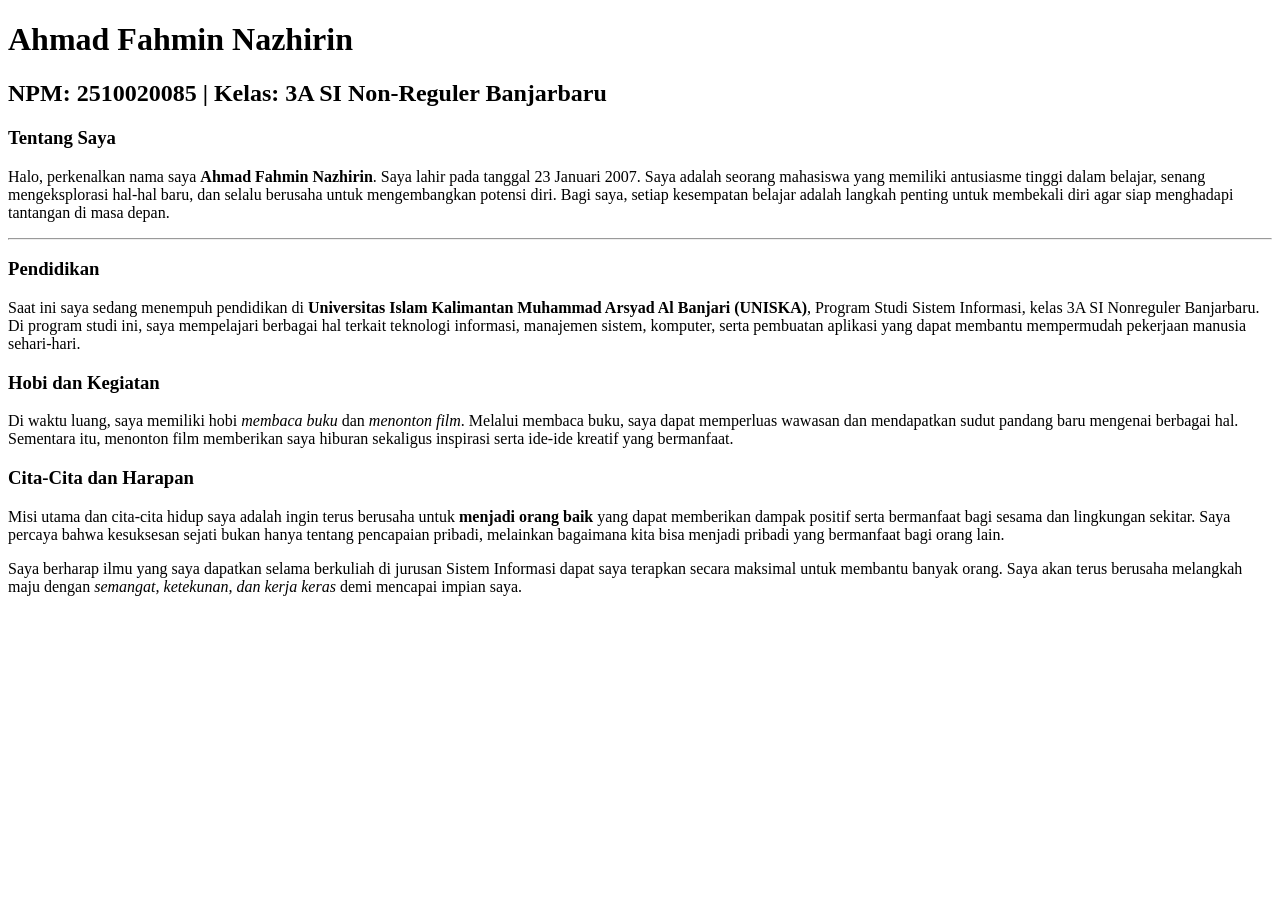
<file: Tugas1_2510020085/index.html>
<!DOCTYPE html>
<html lang="id">
<head>
    <meta charset="UTF-8">
    <meta name="viewport" content="width=device-width, initial-scale=1.0">
    <title>Profil Ahmad Fahmin Nazhirin</title>
</head>
<body>

    <!-- Dibuat oleh Ahmad Fahmin Nazhirin, 22 Oktober 2026 -->

    <h1>Ahmad Fahmin Nazhirin</h1>
    <h2>NPM: 2510020085 | Kelas: 3A SI Non-Reguler Banjarbaru</h2>

    <h3>Tentang Saya</h3>
    <p>
        Halo, perkenalkan nama saya <strong>Ahmad Fahmin Nazhirin</strong>. 
        Saya lahir pada tanggal 23 Januari 2007. Saya adalah seorang mahasiswa 
        yang memiliki antusiasme tinggi dalam belajar, senang mengeksplorasi 
        hal-hal baru, dan selalu berusaha untuk mengembangkan potensi diri. 
        Bagi saya, setiap kesempatan belajar adalah langkah penting untuk membekali 
        diri agar siap menghadapi tantangan di masa depan.
    </p>

    <hr>

    <h3>Pendidikan</h3>
    <p>
        Saat ini saya sedang menempuh pendidikan di <strong>Universitas Islam Kalimantan 
        Muhammad Arsyad Al Banjari (UNISKA)</strong>, Program Studi Sistem Informasi, 
        kelas 3A SI Nonreguler Banjarbaru. Di program studi ini, saya mempelajari berbagai 
        hal terkait teknologi informasi, manajemen sistem, komputer, serta pembuatan aplikasi 
        yang dapat membantu mempermudah pekerjaan manusia sehari-hari.
    </p>

    <h3>Hobi dan Kegiatan</h3>
    <p>
        Di waktu luang, saya memiliki hobi <em>membaca buku</em> dan <em>menonton film</em>. 
        Melalui membaca buku, saya dapat memperluas wawasan dan mendapatkan sudut pandang baru 
        mengenai berbagai hal. Sementara itu, menonton film memberikan saya hiburan sekaligus 
        inspirasi serta ide-ide kreatif yang bermanfaat.
    </p>

    <h3>Cita-Cita dan Harapan</h3>
    <p>
        Misi utama dan cita-cita hidup saya adalah ingin terus berusaha untuk 
        <strong>menjadi orang baik</strong> yang dapat memberikan dampak positif serta bermanfaat 
        bagi sesama dan lingkungan sekitar. Saya percaya bahwa kesuksesan sejati bukan hanya tentang 
        pencapaian pribadi, melainkan bagaimana kita bisa menjadi pribadi yang bermanfaat bagi orang lain.
    </p>

    <p>
        Saya berharap ilmu yang saya dapatkan selama berkuliah di jurusan Sistem Informasi 
        dapat saya terapkan secara maksimal untuk membantu banyak orang. Saya akan terus berusaha 
        melangkah maju dengan <em>semangat, ketekunan, dan kerja keras</em> demi mencapai impian saya.
    </p>

</body>
</html>
</file>
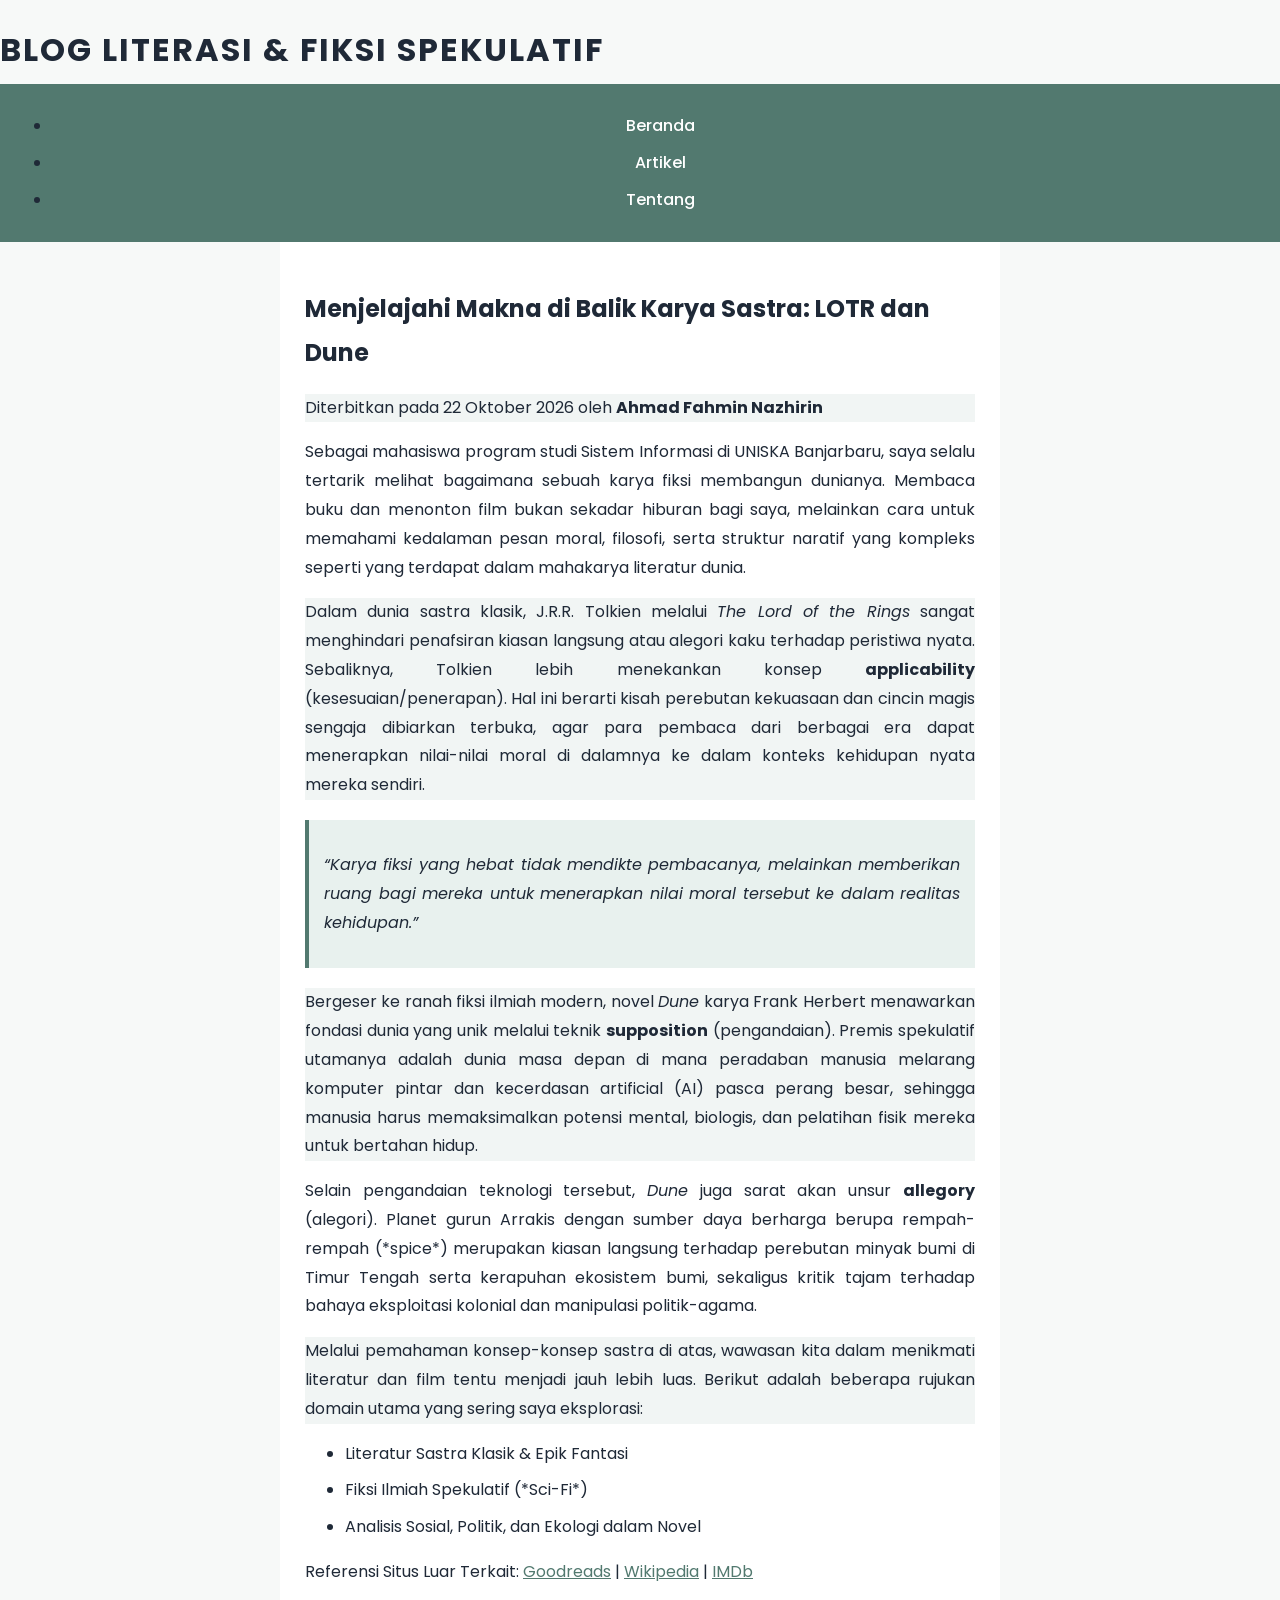
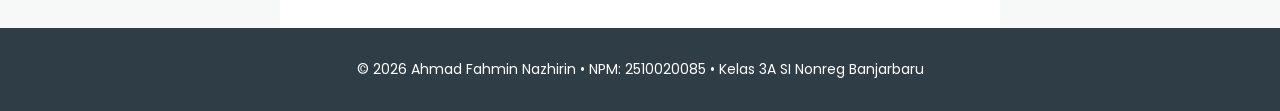
<file: Tugas4_2510020085/index.html>
<!DOCTYPE html>
<html lang="id">
<head>
    <meta charset="UTF-8">
    <meta name="viewport" content="width=device-width, initial-scale=1.0">
    <title>Blog Saya - Ahmad Fahmin Nazhirin</title>
    <!-- Hubungkan ke Google Fonts (Poppins) -->
    <link rel="preconnect" href="https://fonts.googleapis.com">
    <link rel="preconnect" href="https://fonts.gstatic.com" crossorigin>
    <link href="https://fonts.googleapis.com/css2?family=Poppins:ital,wght@0,300;0,400;0,600;0,700;1,400&display=swap" rel="stylesheet">
    <!-- Hubungkan ke CSS External -->
    <link rel="stylesheet" href="style.css">
</head>
<body>

    <!-- Header + Navigasi -->
    <header id="main-header">
        <h1 class="blog-title">Blog Literasi & Fiksi Spekulatif</h1>
        <nav class="main-nav">
            <ul>
                <li><a href="#">Beranda</a></li>
                <li><a href="#">Artikel</a></li>
                <li><a href="#">Tentang</a></li>
            </ul>
        </nav>
    </header>

    <!-- Konten Utama (Main) -->
    <main class="container">
        <article class="blog-post">
            <header class="article-header">
                <h2>Menjelajahi Makna di Balik Karya Sastra: LOTR dan Dune</h2>
                <p class="post-meta">Diterbitkan pada <time datetime="2026-10-22">22 Oktober 2026</time> oleh <strong>Ahmad Fahmin Nazhirin</strong></p>
            </header>

            <section class="article-content">
                <!-- Paragraf 1 -->
                <p>
                    Sebagai mahasiswa program studi Sistem Informasi di UNISKA Banjarbaru, saya selalu tertarik melihat bagaimana sebuah karya fiksi membangun dunianya. Membaca buku dan menonton film bukan sekadar hiburan bagi saya, melainkan cara untuk memahami kedalaman pesan moral, filosofi, serta struktur naratif yang kompleks seperti yang terdapat dalam mahakarya literatur dunia.
                </p>

                <!-- Paragraf 2 (Membahas Applicability LOTR) -->
                <p>
                    Dalam dunia sastra klasik, J.R.R. Tolkien melalui <em>The Lord of the Rings</em> sangat menghindari penafsiran kiasan langsung atau alegori kaku terhadap peristiwa nyata. Sebaliknya, Tolkien lebih menekankan konsep <strong>applicability</strong> (kesesuaian/penerapan). Hal ini berarti kisah perebutan kekuasaan dan cincin magis sengaja dibiarkan terbuka, agar para pembaca dari berbagai era dapat menerapkan nilai-nilai moral di dalamnya ke dalam konteks kehidupan nyata mereka sendiri.
                </p>

                <!-- Blockquote -->
                <blockquote>
                    <p>&ldquo;Karya fiksi yang hebat tidak mendikte pembacanya, melainkan memberikan ruang bagi mereka untuk menerapkan nilai moral tersebut ke dalam realitas kehidupan.&rdquo;</p>
                </blockquote>

                <!-- Paragraf 3 (Membahas Supposition Dune) -->
                <p>
                    Bergeser ke ranah fiksi ilmiah modern, novel <em>Dune</em> karya Frank Herbert menawarkan fondasi dunia yang unik melalui teknik <strong>supposition</strong> (pengandaian). Premis spekulatif utamanya adalah dunia masa depan di mana peradaban manusia melarang komputer pintar dan kecerdasan artificial (AI) pasca perang besar, sehingga manusia harus memaksimalkan potensi mental, biologis, dan pelatihan fisik mereka untuk bertahan hidup.
                </p>

                <!-- Paragraf 4 (Membahas Allegory Dune) -->
                <p>
                    Selain pengandaian teknologi tersebut, <em>Dune</em> juga sarat akan unsur <strong>allegory</strong> (alegori). Planet gurun Arrakis dengan sumber daya berharga berupa rempah-rempah (*spice*) merupakan kiasan langsung terhadap perebutan minyak bumi di Timur Tengah serta kerapuhan ekosistem bumi, sekaligus kritik tajam terhadap bahaya eksploitasi kolonial dan manipulasi politik-agama.
                </p>

                <!-- Paragraf 5 (List Referensi) -->
                <p>
                    Melalui pemahaman konsep-konsep sastra di atas, wawasan kita dalam menikmati literatur dan film tentu menjadi jauh lebih luas. Berikut adalah beberapa rujukan domain utama yang sering saya eksplorasi:
                </p>

                <!-- List / Daftar -->
                <ul class="resource-list">
                    <li>Literatur Sastra Klasik & Epik Fantasi</li>
                    <li>Fiksi Ilmiah Spekulatif (*Sci-Fi*)</li>
                    <li>Analisis Sosial, Politik, dan Ekologi dalam Novel</li>
                </ul>

                <!-- 3 Link Eksternal -->
                <div class="external-links">
                    <p>
                        Referensi Situs Luar Terkait: 
                        <a href="https://www.goodreads.com" target="_blank" rel="noopener">Goodreads</a> | 
                        <a href="https://www.wikipedia.org" target="_blank" rel="noopener">Wikipedia</a> | 
                        <a href="https://www.imdb.com" target="_blank" rel="noopener">IMDb</a>
                    </p>
                </div>
            </section>
        </article>
    </main>

    <!-- Footer -->
    <footer id="main-footer">
        <p>&copy; 2026 Ahmad Fahmin Nazhirin &bull; NPM: 2510020085 &bull; Kelas 3A SI Nonreg Banjarbaru</p>
    </footer>

</body>
</html>
</file>
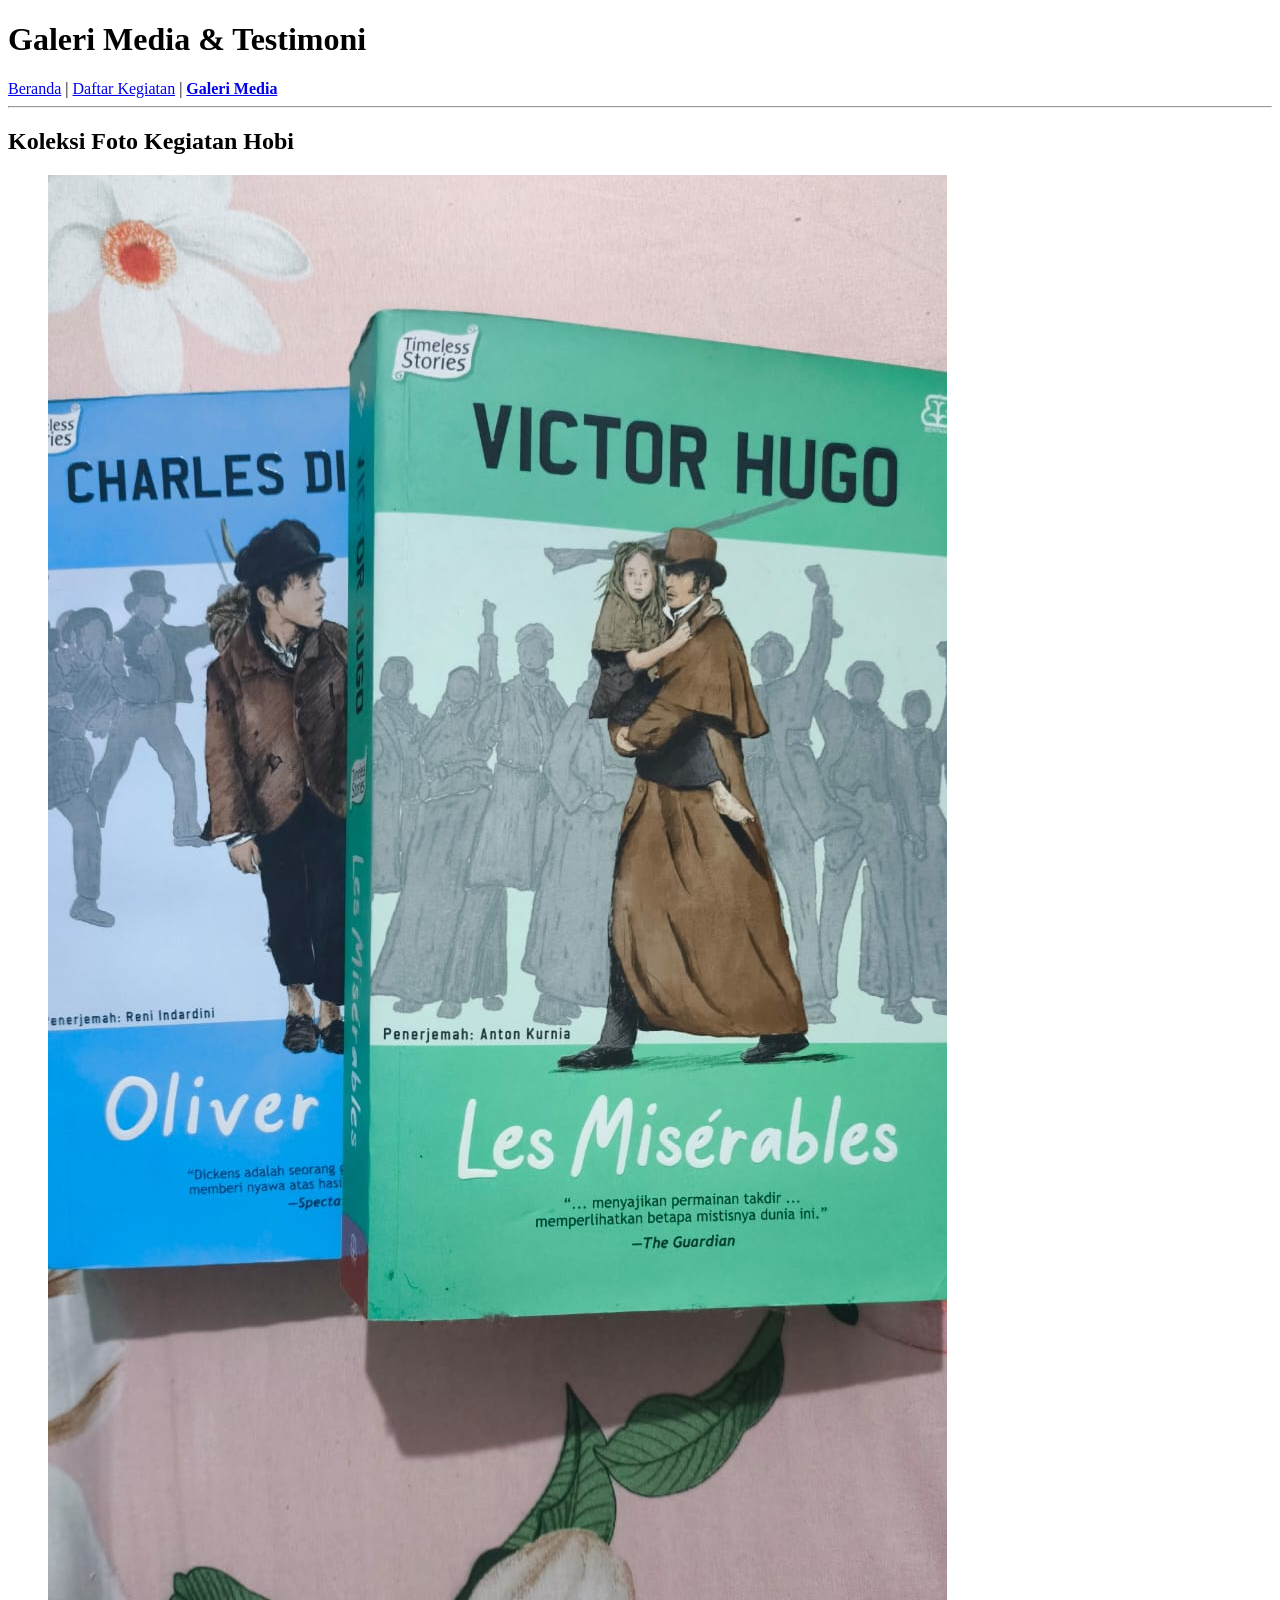
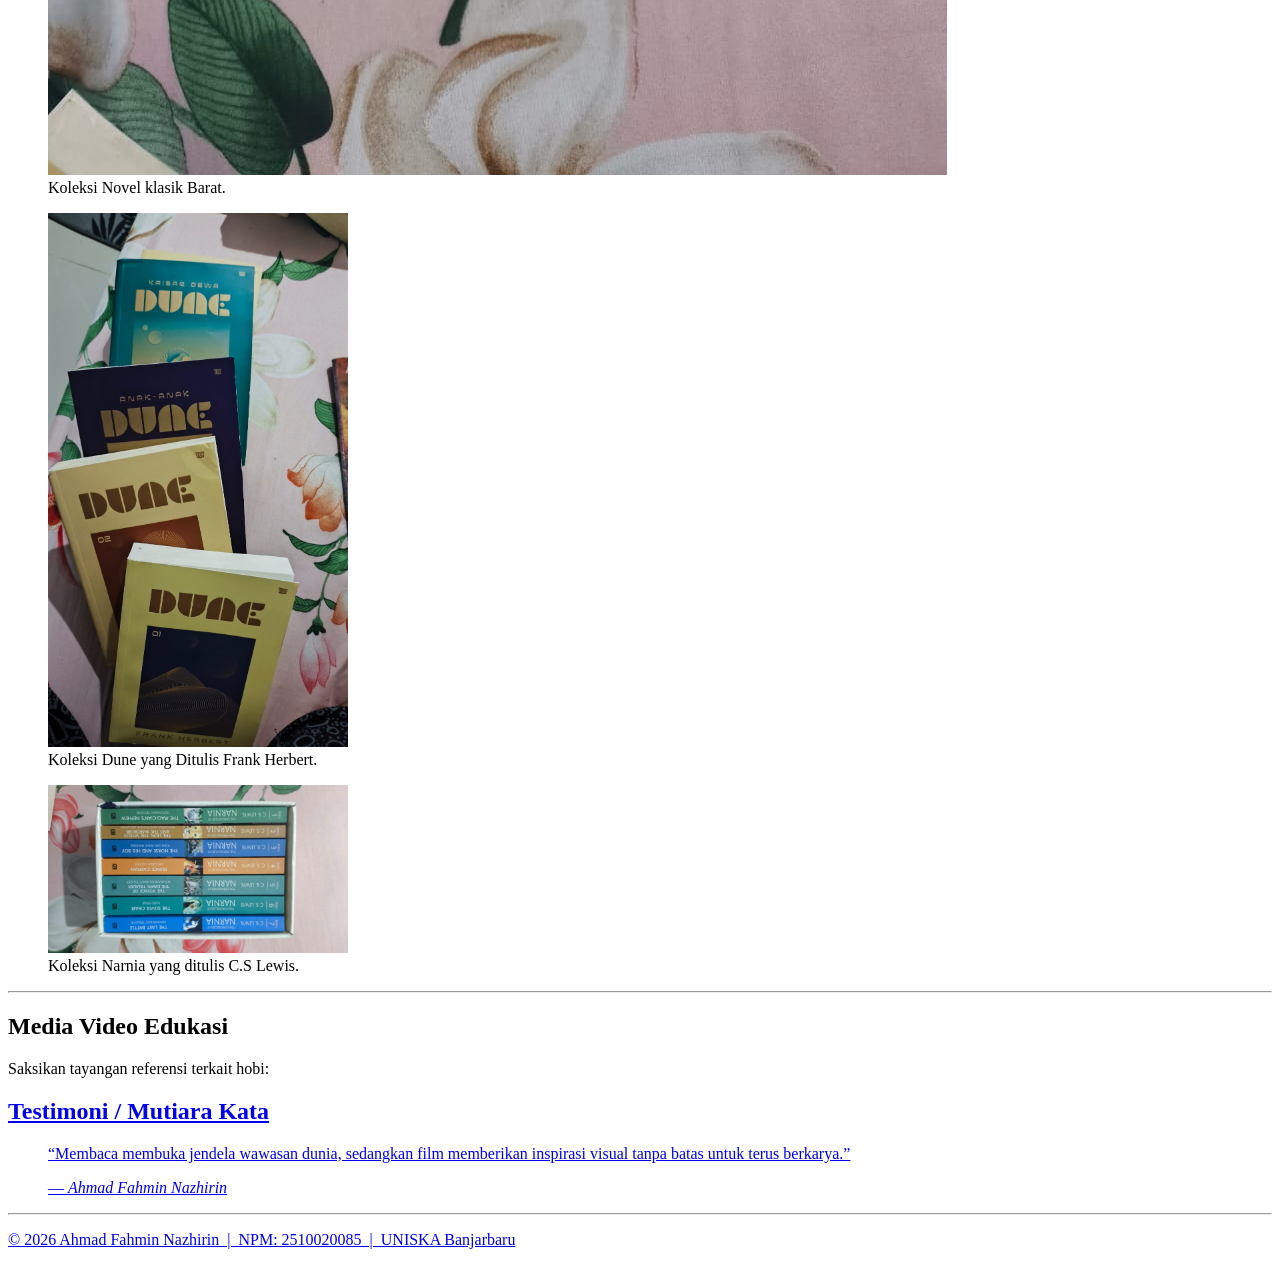
<file: Tugas2_2510020085/galeri.html>
<!DOCTYPE html>
<html lang="id">
<head>
    <meta charset="UTF-8">
    <meta name="viewport" content="width=device-width, initial-scale=1.0">
    <title>Galeri Media - Hobi Ahmad Fahmin Nazhirin</title>
</head>
<body>

    <header>
        <h1>Galeri Media & Testimoni</h1>
        <nav>
            <a href="indeks.html">Beranda</a> | 
            <a href="kegiatan.html">Daftar Kegiatan</a> | 
            <a href="galeri.html"><strong>Galeri Media</strong></a>
        </nav>
    </header>

    <hr>

    <main>
        <h2>Koleksi Foto Kegiatan Hobi</h2>

        <div>
            <figure>
                <img src="foto2.jpeg.jpeg" alt="Dokumentasi ="300">
                <figcaption>Koleksi Novel klasik Barat.</figcaption>
            </figure>

            <figure>
                <img src="foto3.jpeg.jpeg" alt="Dokumentasi " width="300">
                <figcaption>Koleksi Dune yang Ditulis Frank Herbert.</figcaption>
            </figure>

            <figure>
                <img src="foto4.jpeg.jpeg" alt="Dokumentasi " width="300">
                <figcaption>Koleksi Narnia yang ditulis C.S Lewis.</figcaption>
            </figure>
        </div>

        <hr>

        <h2>Media Video Edukasi</h2>
        <p>Saksikan tayangan referensi terkait hobi:</p>

            <a href="https://vt.tiktok.com/ZSgP5NSWJ/" 
           
        <hr>

        <h2>Testimoni / Mutiara Kata</h2>

        <blockquote>
            <p>&ldquo;Membaca membuka jendela wawasan dunia, sedangkan film memberikan inspirasi visual tanpa batas untuk terus berkarya.&rdquo;</p>
            <footer>&mdash; <cite>Ahmad Fahmin Nazhirin</cite></footer>
        </blockquote>
    </main>

    <hr>

    <footer>
        <p>&copy; 2026 Ahmad Fahmin Nazhirin &nbsp;|&nbsp; NPM: 2510020085 &nbsp;|&nbsp; UNISKA Banjarbaru</p>
    </footer>

</body>
</html>
</file>
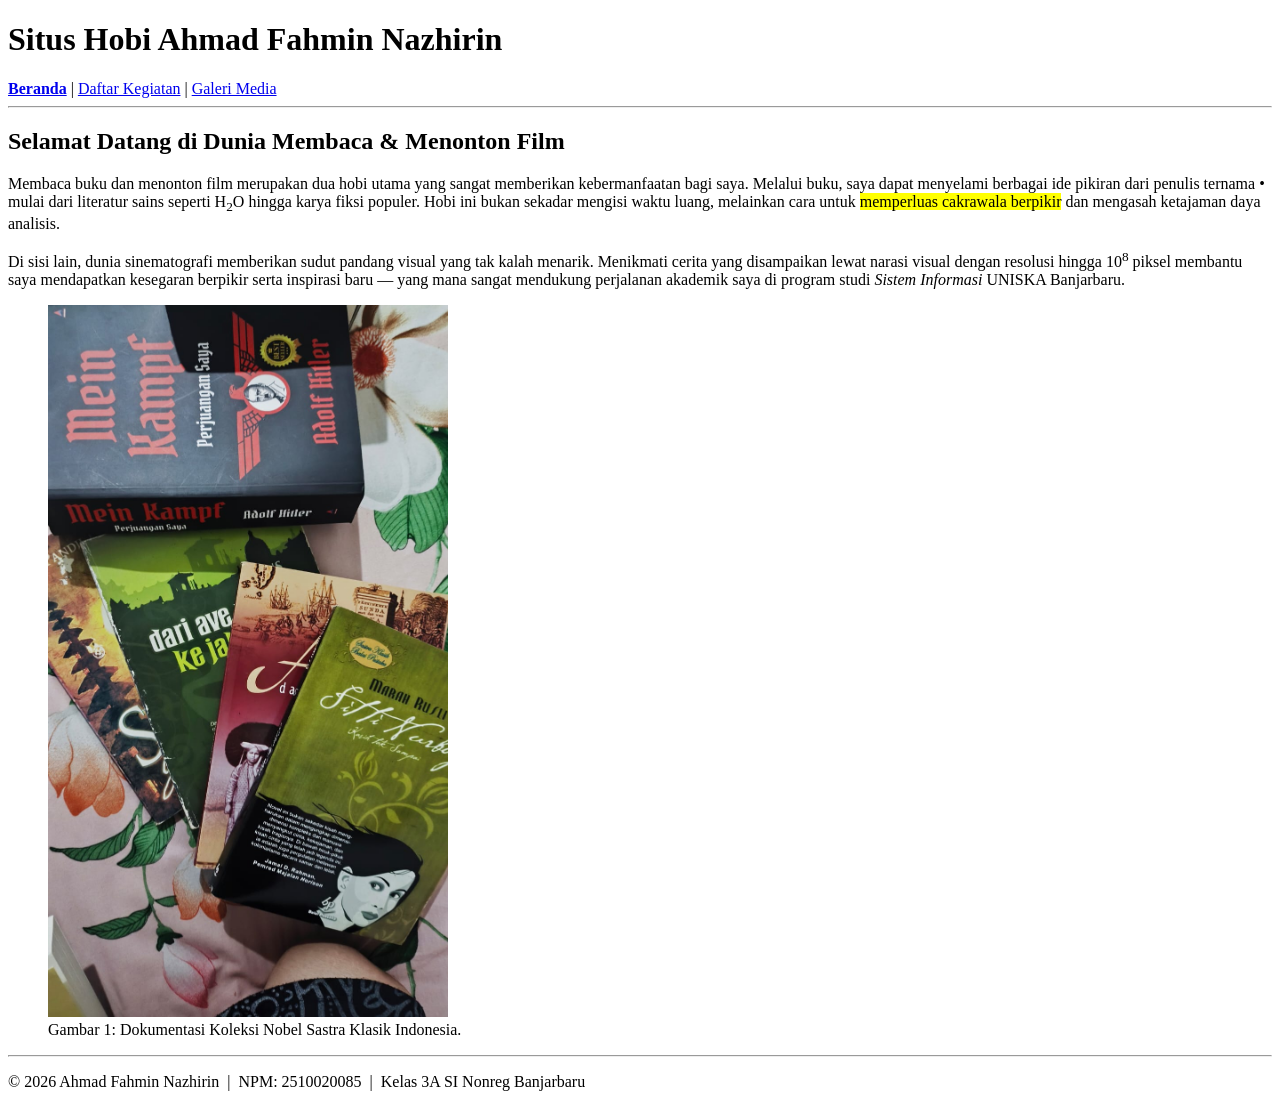
<file: Tugas2_2510020085/indeks.html>
<!DOCTYPE html>
<html lang="id">
<head>
    <meta charset="UTF-8">
    <meta name="viewport" content="width=device-width, initial-scale=1.0">
    <title>Beranda - Hobi Membaca & Menonton | Ahmad Fahmin Nazhirin</title>
</head>
<body>

    <!-- 
      Komentar HTML:
      Nama: Ahmad Fahmin Nazhirin
      NPM: 2510020085
      Tanggal: 22 Oktober 2026
    -->

    <header>
        <h1>Situs Hobi Ahmad Fahmin Nazhirin</h1>
        <nav>
            <a href="indeks.html"><strong>Beranda</strong></a> | 
            <a href="kegiatan.html">Daftar Kegiatan</a> | 
            <a href="galeri.html">Galeri Media</a>
        </nav>
    </header>

    <hr>

    <main>
        <h2>Selamat Datang di Dunia Membaca & Menonton Film</h2>
        
        <!-- Paragraf 1 dengan tag strong, em, mark, sub, sup -->
        <p>
            Membaca buku dan menonton film merupakan dua hobi utama yang sangat memberikan kebermanfaatan bagi saya. Melalui buku, saya dapat menyelami berbagai ide pikiran dari penulis ternama &bull; mulai dari literatur sains seperti H<sub>2</sub>O hingga karya fiksi populer. Hobi ini bukan sekadar mengisi waktu luang, melainkan cara untuk <mark>memperluas cakrawala berpikir</mark> dan mengasah ketajaman daya analisis.
        </p>

        <!-- Paragraf 2 -->
        <p>
            Di sisi lain, dunia sinematografi memberikan sudut pandang visual yang tak kalah menarik. Menikmati cerita yang disampaikan lewat narasi visual dengan resolusi hingga 10<sup>8</sup> piksel membantu saya mendapatkan kesegaran berpikir serta inspirasi baru &mdash; yang mana sangat mendukung perjalanan akademik saya di program studi <em>Sistem Informasi</em> UNISKA Banjarbaru.
        </p>

        <!-- Gambar dalam figure + figcaption -->
        <figure>
            <img src="foto1.jpeg.jpeg" alt="Aktivitas hobi Ahmad Fahmin Nazhirin" width="400">
            <figcaption>Gambar 1: Dokumentasi Koleksi Nobel Sastra Klasik Indonesia.</figcaption>
        </figure>
    </main>

    <hr>

    <footer>
        <p>&copy; 2026 Ahmad Fahmin Nazhirin &nbsp;|&nbsp; NPM: 2510020085 &nbsp;|&nbsp; Kelas 3A SI Nonreg Banjarbaru</p>
    </footer>

</body>
</html>
</file>
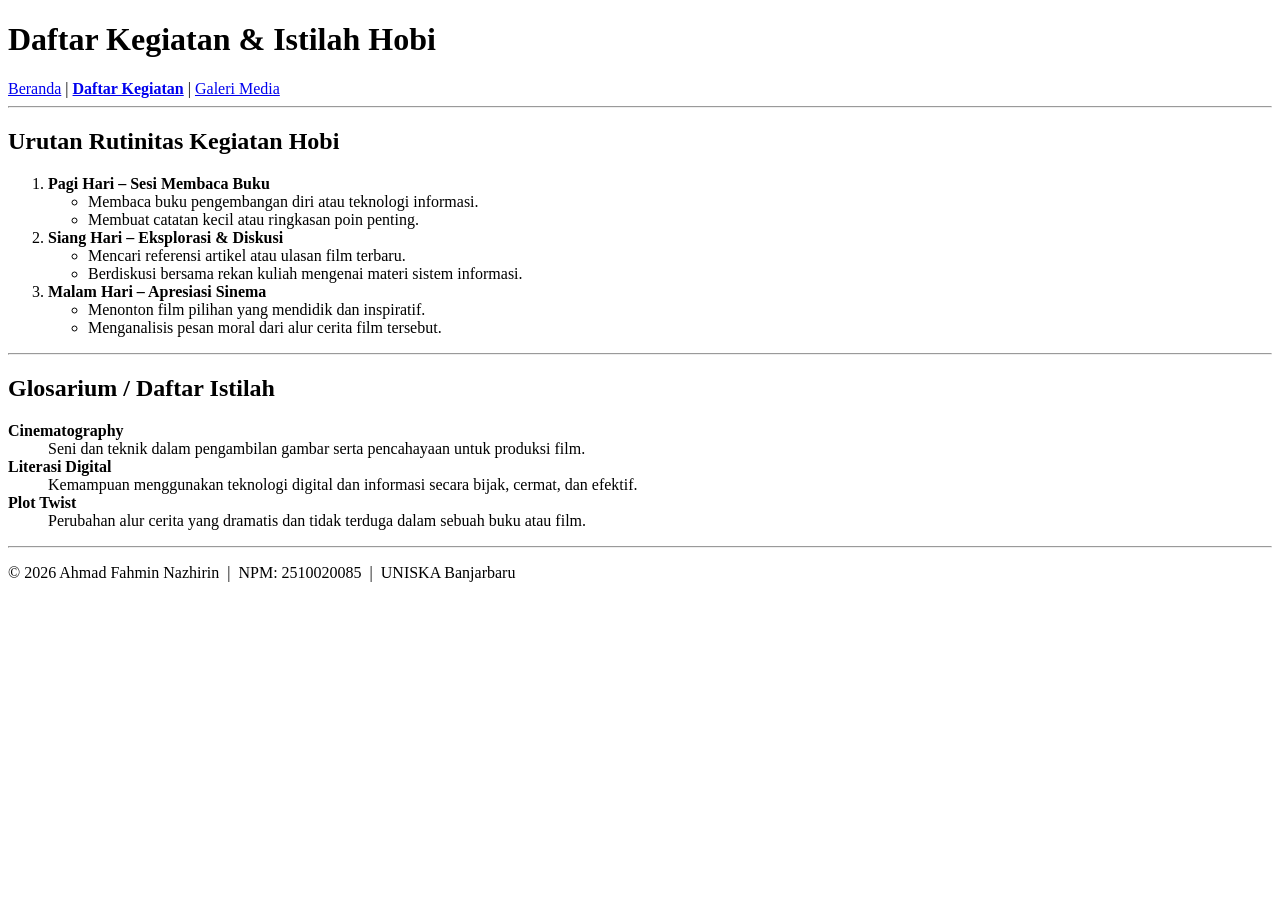
<file: Tugas2_2510020085/kegiatan.html>
<!DOCTYPE html>
<html lang="id">
<head>
    <meta charset="UTF-8">
    <meta name="viewport" content="width=device-width, initial-scale=1.0">
    <title>Daftar Kegiatan - Hobi Ahmad Fahmin Nazhirin</title>
</head>
<body>

    <header>
        <h1>Daftar Kegiatan & Istilah Hobi</h1>
        <nav>
            <a href="indeks.html">Beranda</a> | 
            <a href="kegiatan.html"><strong>Daftar Kegiatan</strong></a> | 
            <a href="galeri.html">Galeri Media</a>
        </nav>
    </header>

    <hr>

    <main>
        <h2>Urutan Rutinitas Kegiatan Hobi</h2>

        <!-- Daftar Terurut (ol) dengan List Bersarang (ul) -->
        <ol>
            <li>
                <strong>Pagi Hari &ndash; Sesi Membaca Buku</strong>
                <ul>
                    <li>Membaca buku pengembangan diri atau teknologi informasi.</li>
                    <li>Membuat catatan kecil atau ringkasan poin penting.</li>
                </ul>
            </li>
            <li>
                <strong>Siang Hari &ndash; Eksplorasi & Diskusi</strong>
                <ul>
                    <li>Mencari referensi artikel atau ulasan film terbaru.</li>
                    <li>Berdiskusi bersama rekan kuliah mengenai materi sistem informasi.</li>
                </ul>
            </li>
            <li>
                <strong>Malam Hari &ndash; Apresiasi Sinema</strong>
                <ul>
                    <li>Menonton film pilihan yang mendidik dan inspiratif.</li>
                    <li>Menganalisis pesan moral dari alur cerita film tersebut.</li>
                </ul>
            </li>
        </ol>

        <hr>

        <h2>Glosarium / Daftar Istilah</h2>

        <!-- Definition List (dl) -->
        <dl>
            <dt><strong>Cinematography</strong></dt>
            <dd>Seni dan teknik dalam pengambilan gambar serta pencahayaan untuk produksi film.</dd>

            <dt><strong>Literasi Digital</strong></dt>
            <dd>Kemampuan menggunakan teknologi digital dan informasi secara bijak, cermat, dan efektif.</dd>

            <dt><strong>Plot Twist</strong></dt>
            <dd>Perubahan alur cerita yang dramatis dan tidak terduga dalam sebuah buku atau film.</dd>
        </dl>
    </main>

    <hr>

    <footer>
        <p>&copy; 2026 Ahmad Fahmin Nazhirin &nbsp;|&nbsp; NPM: 2510020085 &nbsp;|&nbsp; UNISKA Banjarbaru</p>
    </footer>

</body>
</html>
</file>
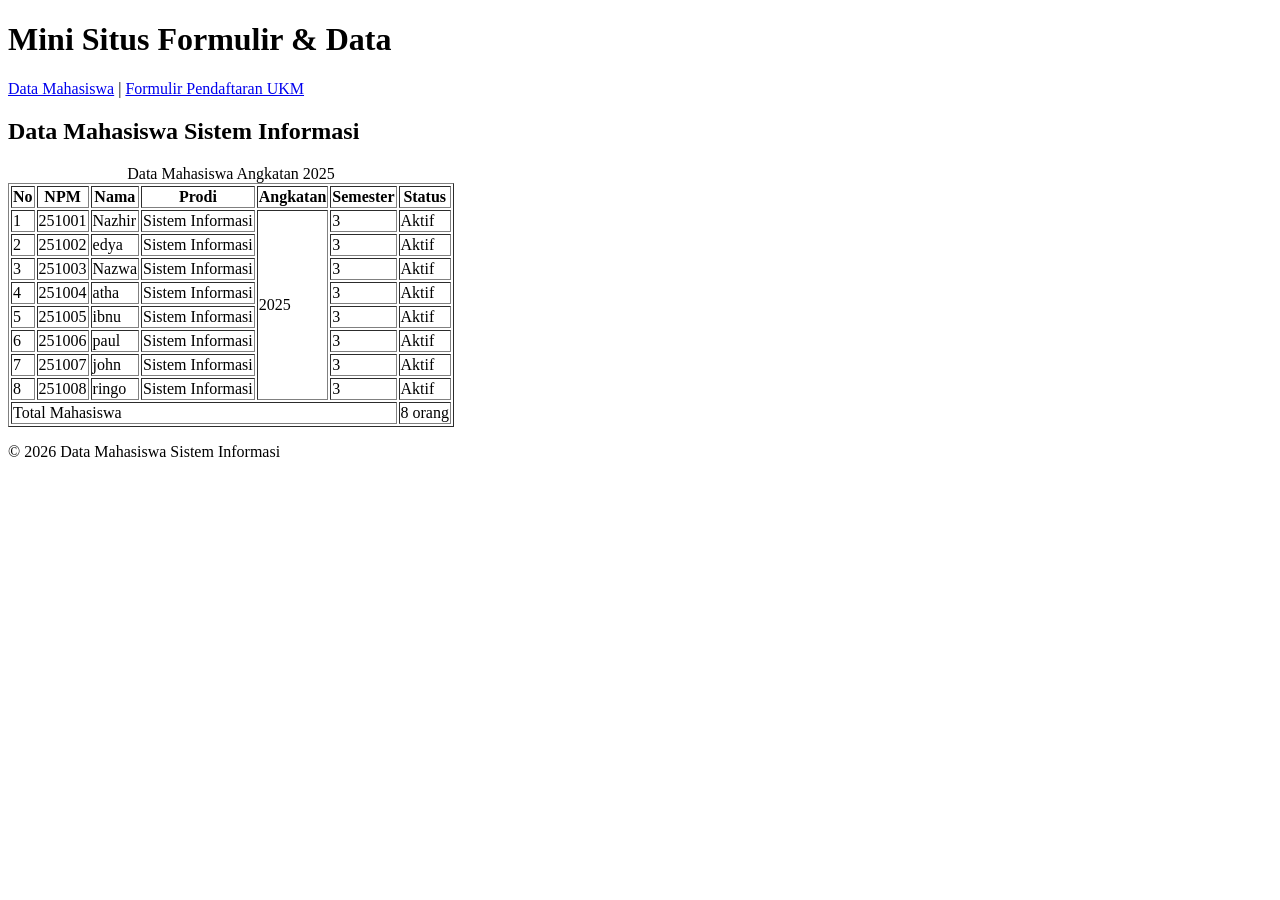
<file: Tugas3_2510020085/data.html>
<!DOCTYPE html>
<html lang="id">
<head>
    <meta charset="UTF-8">
    <meta name="viewport" content="width=device-width, initial-scale=1.0">
    <title>Data Mahasiswa</title>
</head>
<body>

    <header>
        <h1>Mini Situs Formulir & Data</h1>

        <nav>
            <a href="data.html">Data Mahasiswa</a> |
            <a href="form.html">Formulir Pendaftaran UKM</a>
        </nav>
    </header>

    <main>
        <section>
            <h2>Data Mahasiswa Sistem Informasi</h2>

            <table border="1">
                <caption>Data Mahasiswa Angkatan 2025</caption>

                <thead>
                    <tr>
                        <th>No</th>
                        <th>NPM</th>
                        <th>Nama</th>
                        <th>Prodi</th>
                        <th>Angkatan</th>
                        <th>Semester</th>
                        <th>Status</th>
                    </tr>
                </thead>

                <tbody>
                    <tr>
                        <td>1</td>
                        <td>251001</td>
                        <td>Nazhir</td>
                        <td>Sistem Informasi</td>
                        <td rowspan="8">2025</td>
                        <td>3</td>
                        <td>Aktif</td>
                    </tr>

                    <tr>
                        <td>2</td>
                        <td>251002</td>
                        <td>edya</td>
                        <td>Sistem Informasi</td>
                        <td>3</td>
                        <td>Aktif</td>
                    </tr>

                    <tr>
                        <td>3</td>
                        <td>251003</td>
                        <td>Nazwa</td>
                        <td>Sistem Informasi</td>
                        <td>3</td>
                        <td>Aktif</td>
                    </tr>

                    <tr>
                        <td>4</td>
                        <td>251004</td>
                        <td>atha</td>
                        <td>Sistem Informasi</td>
                        <td>3</td>
                        <td>Aktif</td>
                    </tr>

                    <tr>
                        <td>5</td>
                        <td>251005</td>
                        <td>ibnu</td>
                        <td>Sistem Informasi</td>
                        <td>3</td>
                        <td>Aktif</td>
                    </tr>

                    <tr>
                        <td>6</td>
                        <td>251006</td>
                        <td>paul</td>
                        <td>Sistem Informasi</td>
                        <td>3</td>
                        <td>Aktif</td>
                    </tr>

                    <tr>
                        <td>7</td>
                        <td>251007</td>
                        <td>john</td>
                        <td>Sistem Informasi</td>
                        <td>3</td>
                        <td>Aktif</td>
                    </tr>

                    <tr>
                        <td>8</td>
                        <td>251008</td>
                        <td>ringo</td>
                        <td>Sistem Informasi</td>
                        <td>3</td>
                        <td>Aktif</td>
                    </tr>
                </tbody>

                <tfoot>
                    <tr>
                        <td colspan="6">Total Mahasiswa</td>
                        <td>8 orang</td>
                    </tr>
                </tfoot>
            </table>
        </section>
    </main>

    <footer>
        <p>&copy; 2026 Data Mahasiswa Sistem Informasi</p>
    </footer>

</body>
</html>
</file>
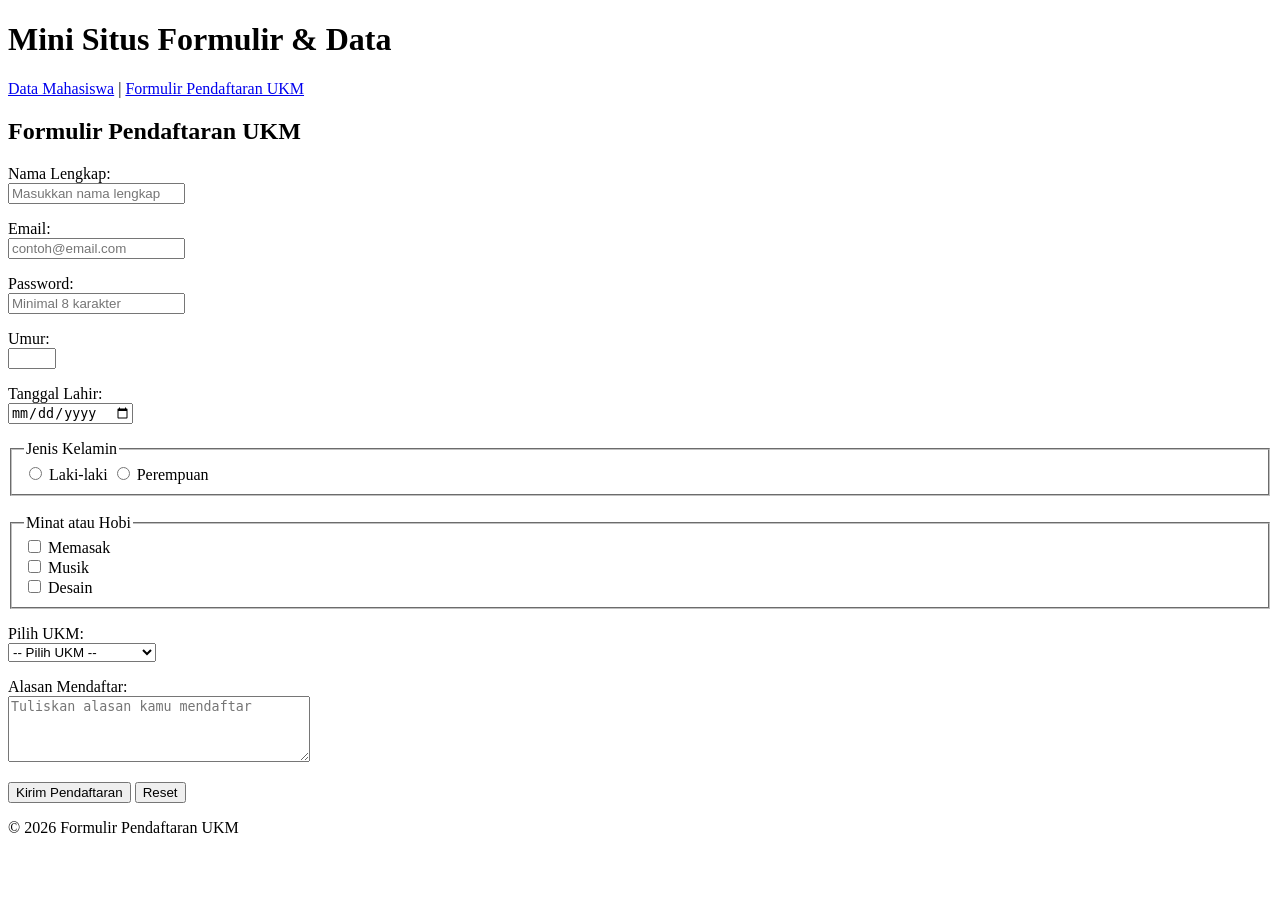
<file: Tugas3_2510020085/form.html>
<!DOCTYPE html>
<html lang="id">
<head>
    <meta charset="UTF-8">
    <meta name="viewport" content="width=device-width, initial-scale=1.0">
    <title>Formulir Pendaftaran UKM</title>
</head>
<body>

    <header>
        <h1>Mini Situs Formulir & Data</h1>

        <nav>
            <a href="data.html">Data Mahasiswa</a> |
            <a href="form.html">Formulir Pendaftaran UKM</a>
        </nav>
    </header>

    <main>
        <section>
            <h2>Formulir Pendaftaran UKM</h2>

            <form action="#" method="get">

                <p>
                    <label for="nama">Nama Lengkap:</label><br>
                    <input type="text" id="nama" name="nama"
                    placeholder="Masukkan nama lengkap"
                    minlength="3" required>
                </p>

                <p>
                    <label for="email">Email:</label><br>
                    <input type="email" id="email" name="email"
                    placeholder="contoh@email.com" required>
                </p>

                <p>
                    <label for="password">Password:</label><br>
                    <input type="password" id="password" name="password"
                    placeholder="Minimal 8 karakter"
                    minlength="8" required>
                </p>

                <p>
                    <label for="umur">Umur:</label><br>
                    <input type="number" id="umur" name="umur"
                    min="17" max="60" required>
                </p>

                <p>
                    <label for="tanggal">Tanggal Lahir:</label><br>
                    <input type="date" id="tanggal" name="tanggal"
                    required>
                </p>

                <fieldset>
                    <legend>Jenis Kelamin</legend>

                    <input type="radio" id="laki" name="jk"
                    value="Laki-laki" required>
                    <label for="laki">Laki-laki</label>

                    <input type="radio" id="perempuan" name="jk"
                    value="Perempuan">
                    <label for="perempuan">Perempuan</label>
                </fieldset>

                <br>

                <fieldset>
                    <legend>Minat atau Hobi</legend>

                    <input type="checkbox" id="memasak" name="minat"
                    value="Memasak">
                    <label for="memasak">Memasak</label><br>

                    <input type="checkbox" id="musik" name="minat"
                    value="Musik">
                    <label for="musik">Musik</label><br>

                    <input type="checkbox" id="desain" name="minat"
                    value="Desain">
                    <label for="desain">Desain</label>
                </fieldset>

                <p>
                    <label for="ukm">Pilih UKM:</label><br>
                    <select id="ukm" name="ukm" required>
                        <option value="">-- Pilih UKM --</option>
                        <option value="Musik">UKM Musik</option>
                        <option value="Olahraga">UKM Olahraga</option>
                        <option value="Fotografi">UKM Fotografi</option>
                        <option value="Kewirausahaan">UKM Kewirausahaan</option>
                    </select>
                </p>

                <p>
                    <label for="alasan">Alasan Mendaftar:</label><br>
                    <textarea id="alasan" name="alasan"
                    rows="4" cols="35"
                    placeholder="Tuliskan alasan kamu mendaftar"
                    required></textarea>
                </p>

                <button type="submit">Kirim Pendaftaran</button>
                <button type="reset">Reset</button>

            </form>
        </section>
    </main>

    <footer>
        <p>&copy; 2026 Formulir Pendaftaran UKM</p>
    </footer>

</body>
</html>
</file>
<file: Tugas4_2510020085/style.css>
:root {
    --warna-utama: #2F3E46;    /* Abu-abu Kehijauan Gelap */
    --warna-aksen: #52796F;    /* Hijau Sage */
    --warna-terang: #CAD2C5;   /* Hijau Muda Pucat */
    --warna-bg: #F7F9F8;       /* Putih Kehijauan Lembut */
    --warna-teks: #1F2937;     /* Abu-abu Gelap untuk Teks */
}

* {
    box-sizing: border-box;
}

body {
    margin: 0;
    font-family: 'Poppins', Arial, sans-serif;
    font-size: 16px;
    line-height: 1.8; /* Line-height nyaman dibaca */
    color: var(--warna-teks);
    background-color: var(--warna-bg);
}


#header {
    background-color: var(--warna-utama);
    color: #FFFFFF;
    text-align: center;
    padding: 35px 20px;
}

h1 {
    font-size: 32px;
    text-transform: uppercase; /* Text-transform */
    letter-spacing: 2px;       /* Letter-spacing */
    margin-bottom: 5px;
}

#header p {
    margin-top: 0;
    color: var(--warna-terang);
}

nav {
    background-color: var(--warna-aksen);
    text-align: center;
    padding: 12px;
}

nav a {
    color: #FFFFFF;
    text-decoration: none;
    margin: 0 15px;
    font-weight: 500;
}


nav a:hover {
    color: var(--warna-terang);
}


main {
    max-width: 720px; /* Lebar konten dibatasi max-width 720px */
    margin: 0 auto;   /* margin: 0 auto agar berada di tengah */
    padding: 25px;
    background-color: #FFFFFF;
}

/* Child Selector (>) */
article > h2,
section > h2 {
    color: var(--warna-utama);
    font-size: 22px;
    border-bottom: 2px solid var(--warna-terang);
    padding-bottom: 8px;
}

article p {
    font-size: 16px;
    text-align: justify; /* Text-align sesuai konteks */
}

/* Pseudo-Class Selector (:nth-child) */
article p:nth-child(even) {
    background-color: #F1F5F4;
}

.pembuka {
    background-color: #E8F1EE;
    padding: 12px;
    border-radius: 6px;
}

.tanggal {
    color: #4A5568;
    font-size: 14px;
}

blockquote {
    background-color: #E8F1EE;
    border-left: 4px solid var(--warna-aksen);
    padding: 15px;
    margin: 20px 0;
    font-style: italic;
}

li {
    margin-bottom: 8px;
}

a {
    color: var(--warna-aksen);
}

/* Descendant Selector */
article a:hover {
    color: var(--warna-utama);
}

footer {
    background-color: var(--warna-utama);
    color: #FFFFFF;
    text-align: center;
    padding: 15px;
    font-size: 14px;
}
</file>
